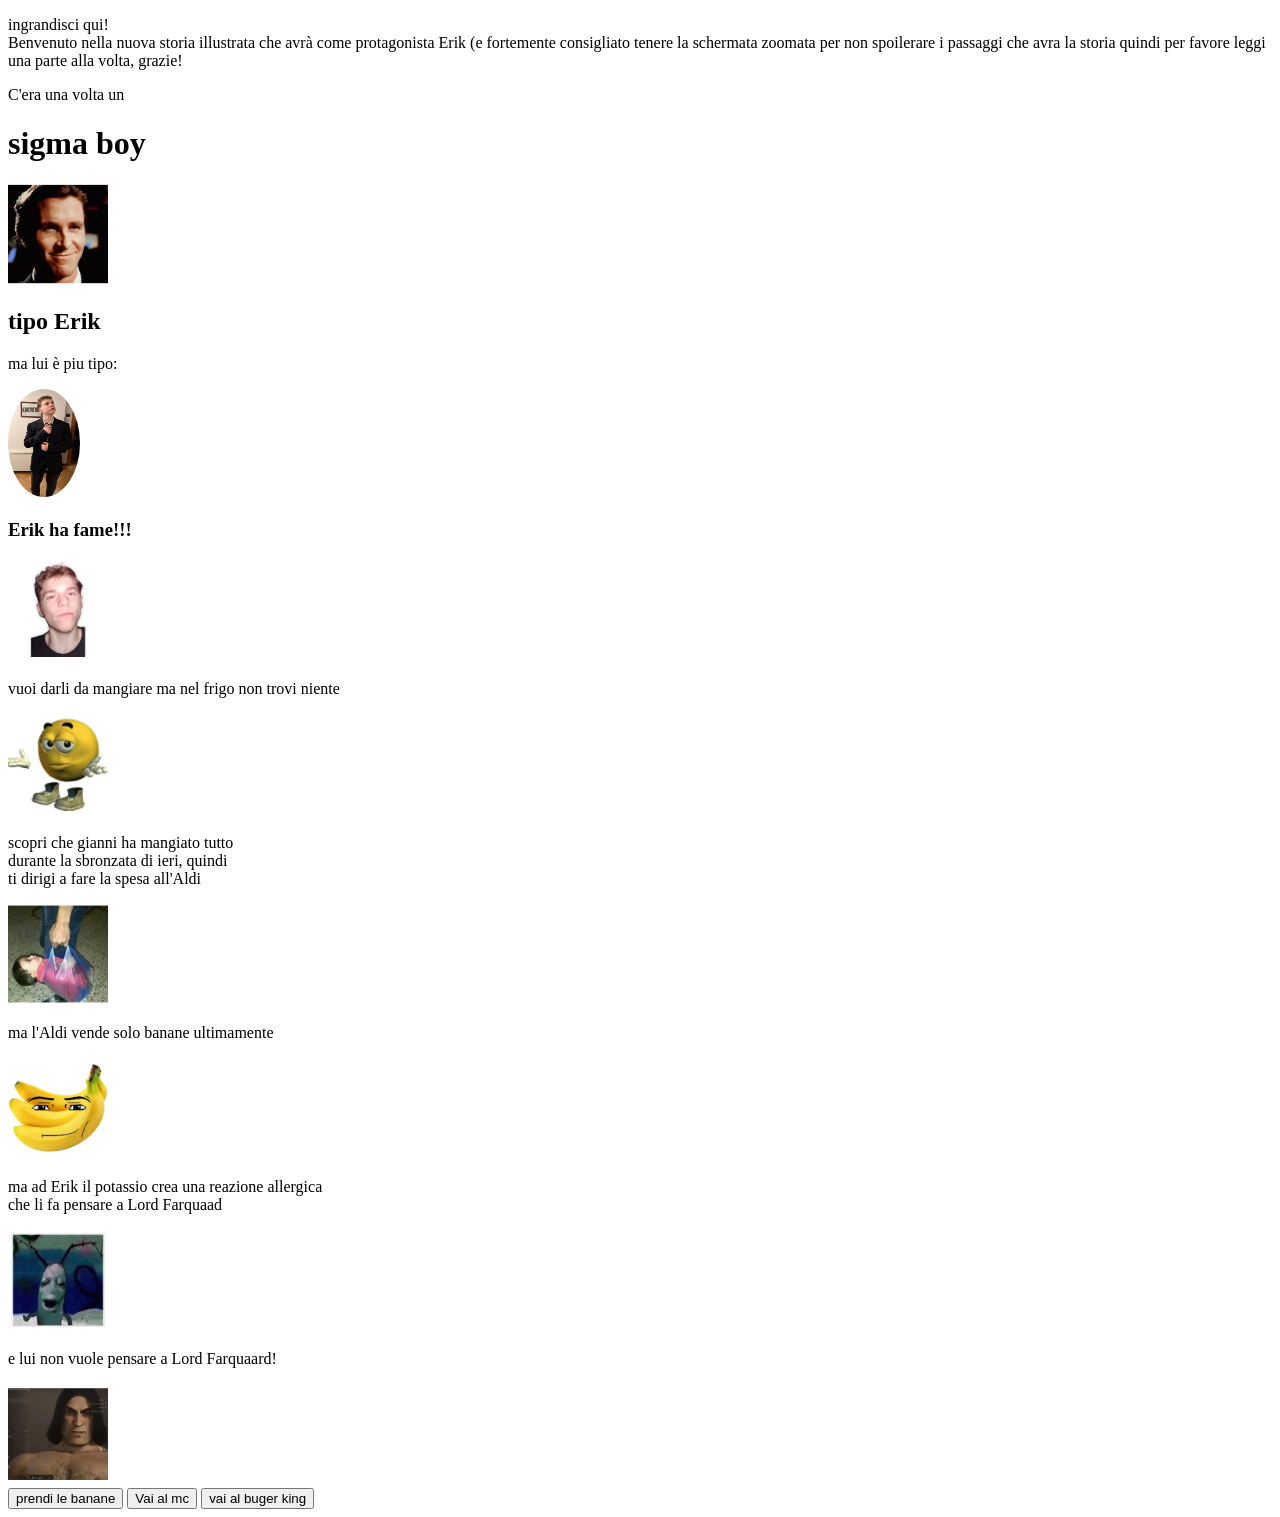
<file: index.html>
<!DOCTYPE html>

<html>
<head>
  <meta http-equiv="CONTENT-TYPE" content="text/html; charset=UTF-8">
  <link rel="stylesheet" href="styles/style.css"/>
  <title>esperimento</title>
</head>
<body><p>ingrandisci qui!<br>Benvenuto nella nuova storia illustrata che avrà come protagonista Erik (e fortemente consigliato tenere la schermata zoomata per non spoilerare i passaggi che avra la storia quindi per favore leggi una parte alla volta, grazie!</p>
  <p>C'era una volta un <h1>
    sigma boy
  </h1></p>
    <img src="img/STK-20230502-WA0007.webp" height="100" width="100">
  <p><h2>tipo Erik</h2></p>
  <p>ma lui è piu tipo:</p>
  <img src="img/PXL_20251231_201912141.jpg" height="108" width="72" class="figo">
  <p><h3>Erik ha fame!!!</h3></p>
  <img src="img/STK-20250702-WA0011.webp" height="100" width="100">
    <p>vuoi darli da mangiare ma nel frigo non trovi niente</p>
  <img src="img/STK-20240911-WA0015.webp" height="100" width="100">
  <p>scopri che gianni ha mangiato tutto<br> durante la sbronzata di ieri, quindi <br>ti dirigi a fare la spesa all'Aldi</p>
  <img class="si"src="img/STK-20240910-WA0004.webp">
  <p>ma l'Aldi vende solo banane ultimamente</p>
  <img src="img/STK-20240926-WA0004.webp" class="si">
  <p>ma ad Erik il potassio crea una reazione allergica<br>che li fa pensare a Lord Farquaad</p>
  <img class="si" src="img/STK-20250126-WA0003.webp">
    <p>e lui non vuole pensare a Lord Farquaard!</p>
  <img class="si" src="img/STK-20250705-WA0074.webp">
  <br>
  <button onclick="alert('Farquaad diventa reale e rapisce Erik(game over)')">prendi le banane</button>
  <a href="pages/cap.2.html"><button >Vai al mc</button></a>
  <button onclick="alert('trovi Alfonso signorini che ti rapisce per farti fare i provini(game over)')">vai al buger king</button>
</body>
</html>
</file>
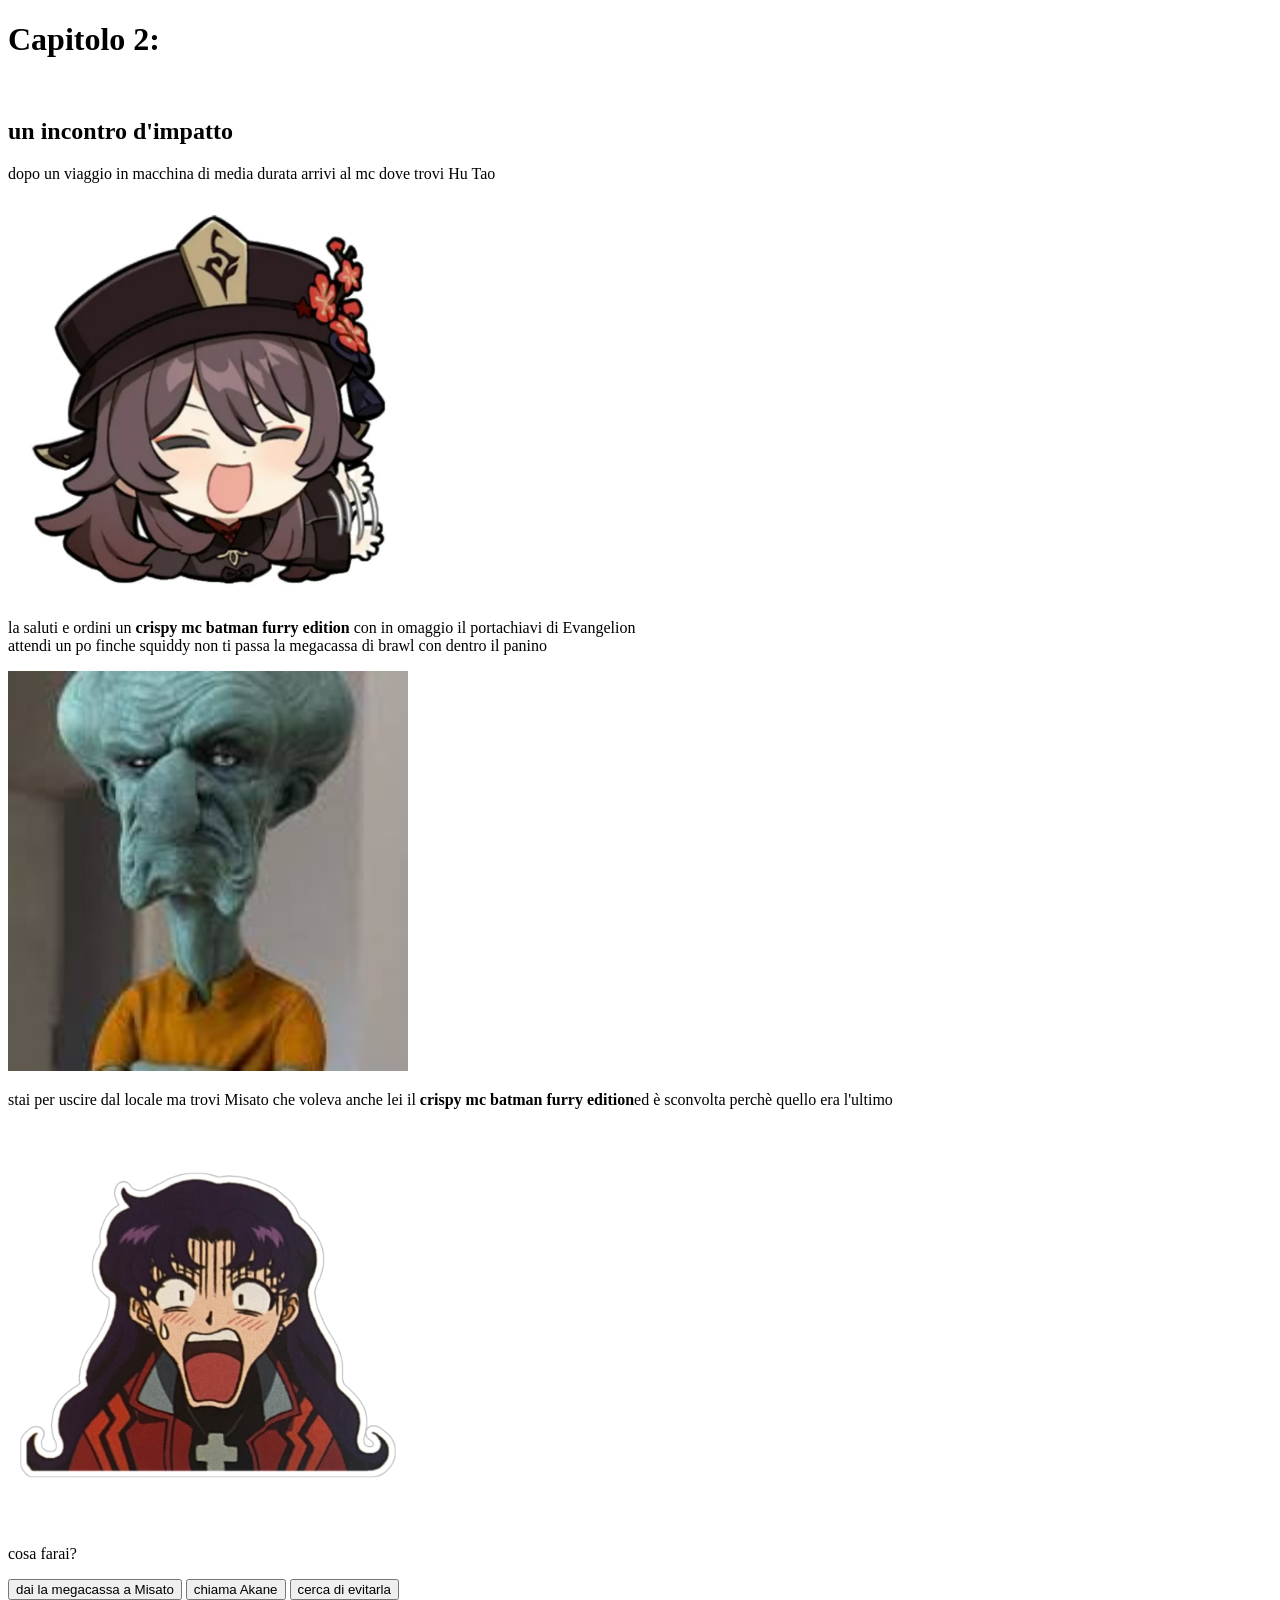
<file: pages/cap.2.html>
<!DOCTYPE html>

<html>
<head>
  <meta http-equiv="CONTENT-TYPE" content="text/html; charset=UTF-8">
  <title>cap.2</title>
</head>
<body>
  <h1>
    Capitolo 2: </h1><br><h2>un incontro d'impatto</g2>
    </h2>
<p>dopo un viaggio in macchina di media durata arrivi al mc dove trovi Hu Tao</p>
<img src="img/STK-20250420-WA0003.webp" height="400" width="400">
<p>la saluti e ordini un <strong>crispy mc batman furry edition </strong>con in omaggio il portachiavi di Evangelion
  <br>attendi un po finche squiddy non ti passa la megacassa di brawl con dentro il panino</p>
<img src="img/images.jpeg"height="400" width="400">
<p>stai per uscire dal locale ma trovi Misato che voleva anche lei il <strong>crispy mc batman furry edition</strong>ed è sconvolta perchè quello era l'ultimo</p>
<img src="img/STK-20250705-WA0193.webp"height="400" width="400">
<p>cosa farai?</p>
<button onclick="alert('ti da un bacino e scappa via(game over)')">dai la megacassa a Misato</button>
<a href="cap.3.html"><button >chiama Akane</button></a>
<button onclick="alert('Eva 01 stava facendo pipi e ti pesta per sbaglio (game over)')">
    cerca di evitarla
</button>
</body>
</html>
</file>
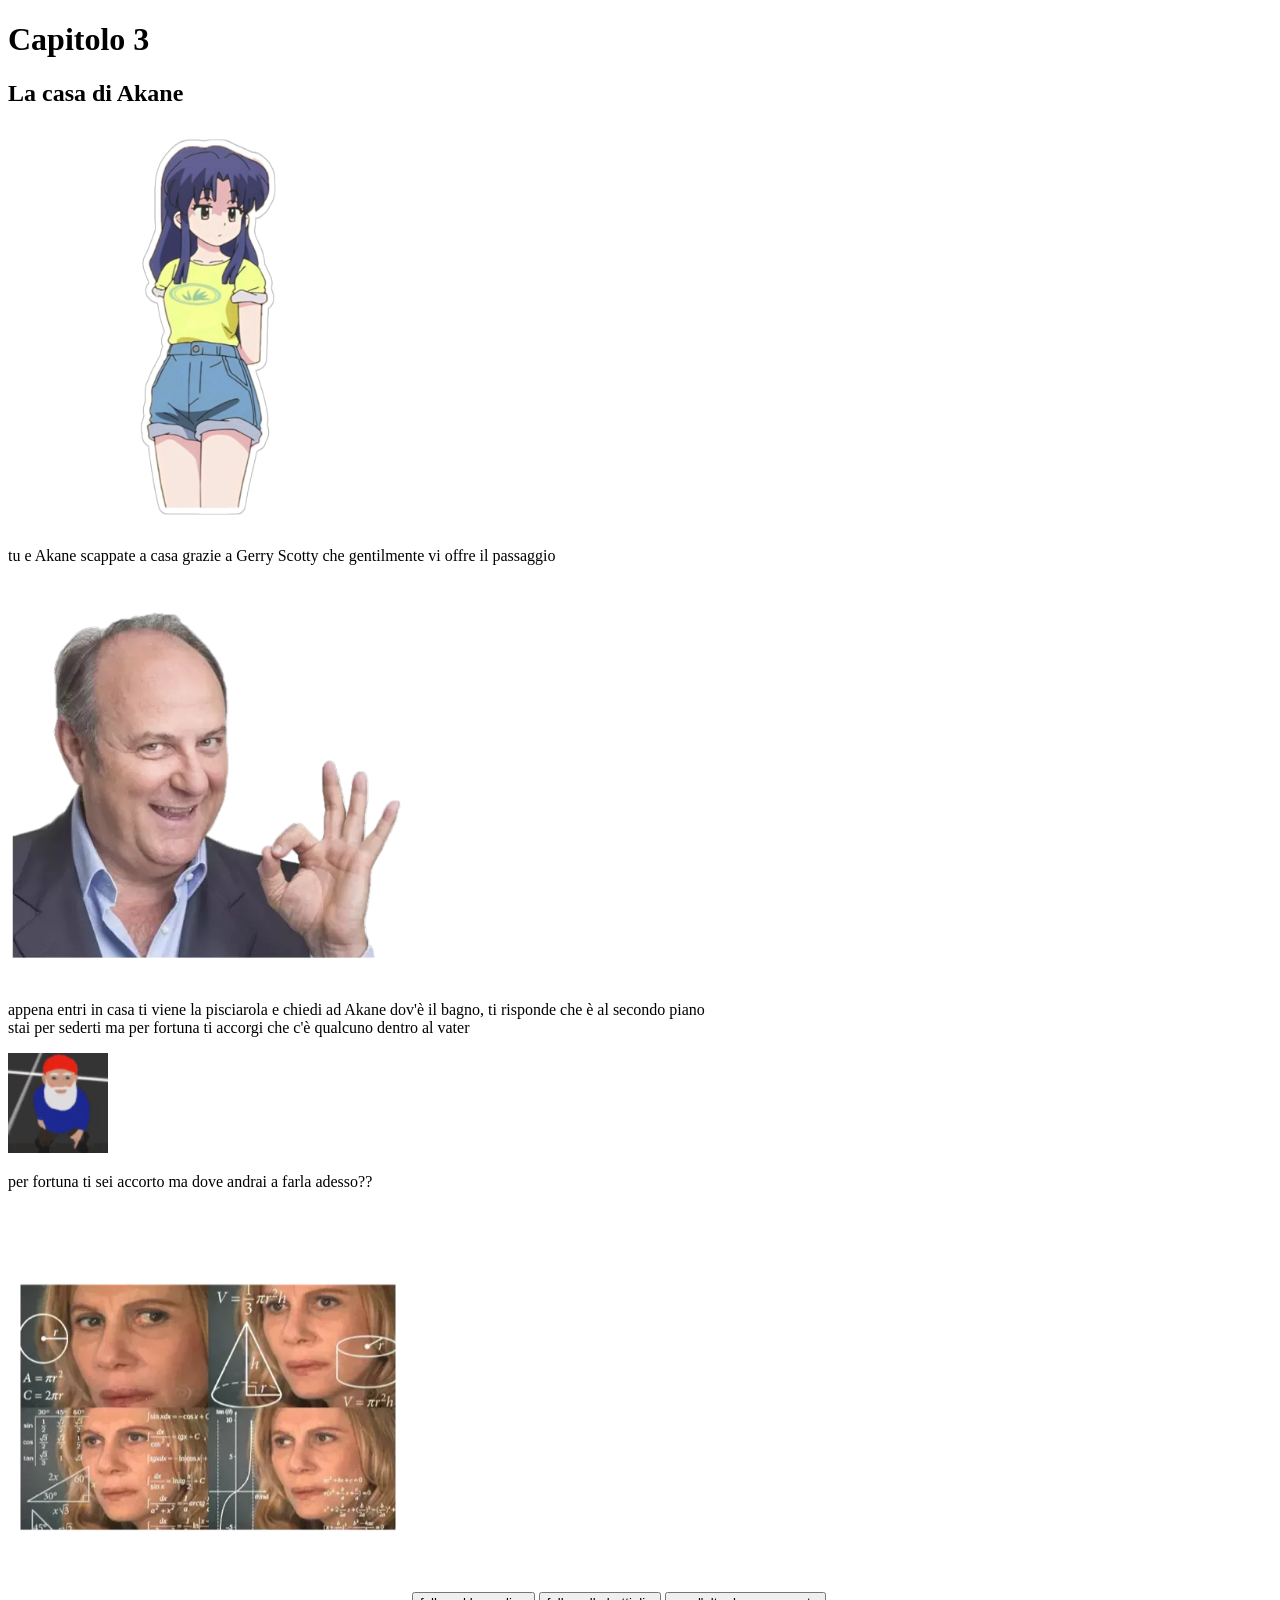
<file: pages/cap.3.html>
<!DOCTYPE html>

<html>
<head>
  <meta http-equiv="CONTENT-TYPE" content="text/html; charset=UTF-8">
  <title>cap.3</title>
</head>
<body>
  <h1>
    Capitolo 3 
  </h1><h2>La casa di Akane</h2>
  <img src="img/STK-20250705-WA0194.webp" height="400" width="400">
  <p>tu e Akane scappate a casa grazie a Gerry Scotty che gentilmente vi offre il passaggio</p>
  <img src="img/STK-20231228-WA0013.webp" height="400" width="400">
  <p>appena entri in casa ti viene la pisciarola e chiedi ad Akane dov'è il bagno, ti risponde che è al secondo piano<br>stai per sederti ma per fortuna ti accorgi che c'è qualcuno dentro al vater</p>
  <img src="img/STK-20231228-WA0025.webp" height="100" width="100">  
  <p>per fortuna ti sei accorto ma dove andrai a farla adesso??</p>
  <img src="img/STK-20240302-WA0001.webp" height="400" width="400">
  <button onclick="alert('è troppo alto e finisce da tuttaltra parte (game over)')">
    falla nel lavandino</button>
  <button onclick="alert('È troppo piccola e non la centri (game over)')">
    falla nella bottiglia
</button>
  <a href="cap.4.html"><button >usa l'altro bagno segreto</button></a>
  
</body>
</html>
</file>
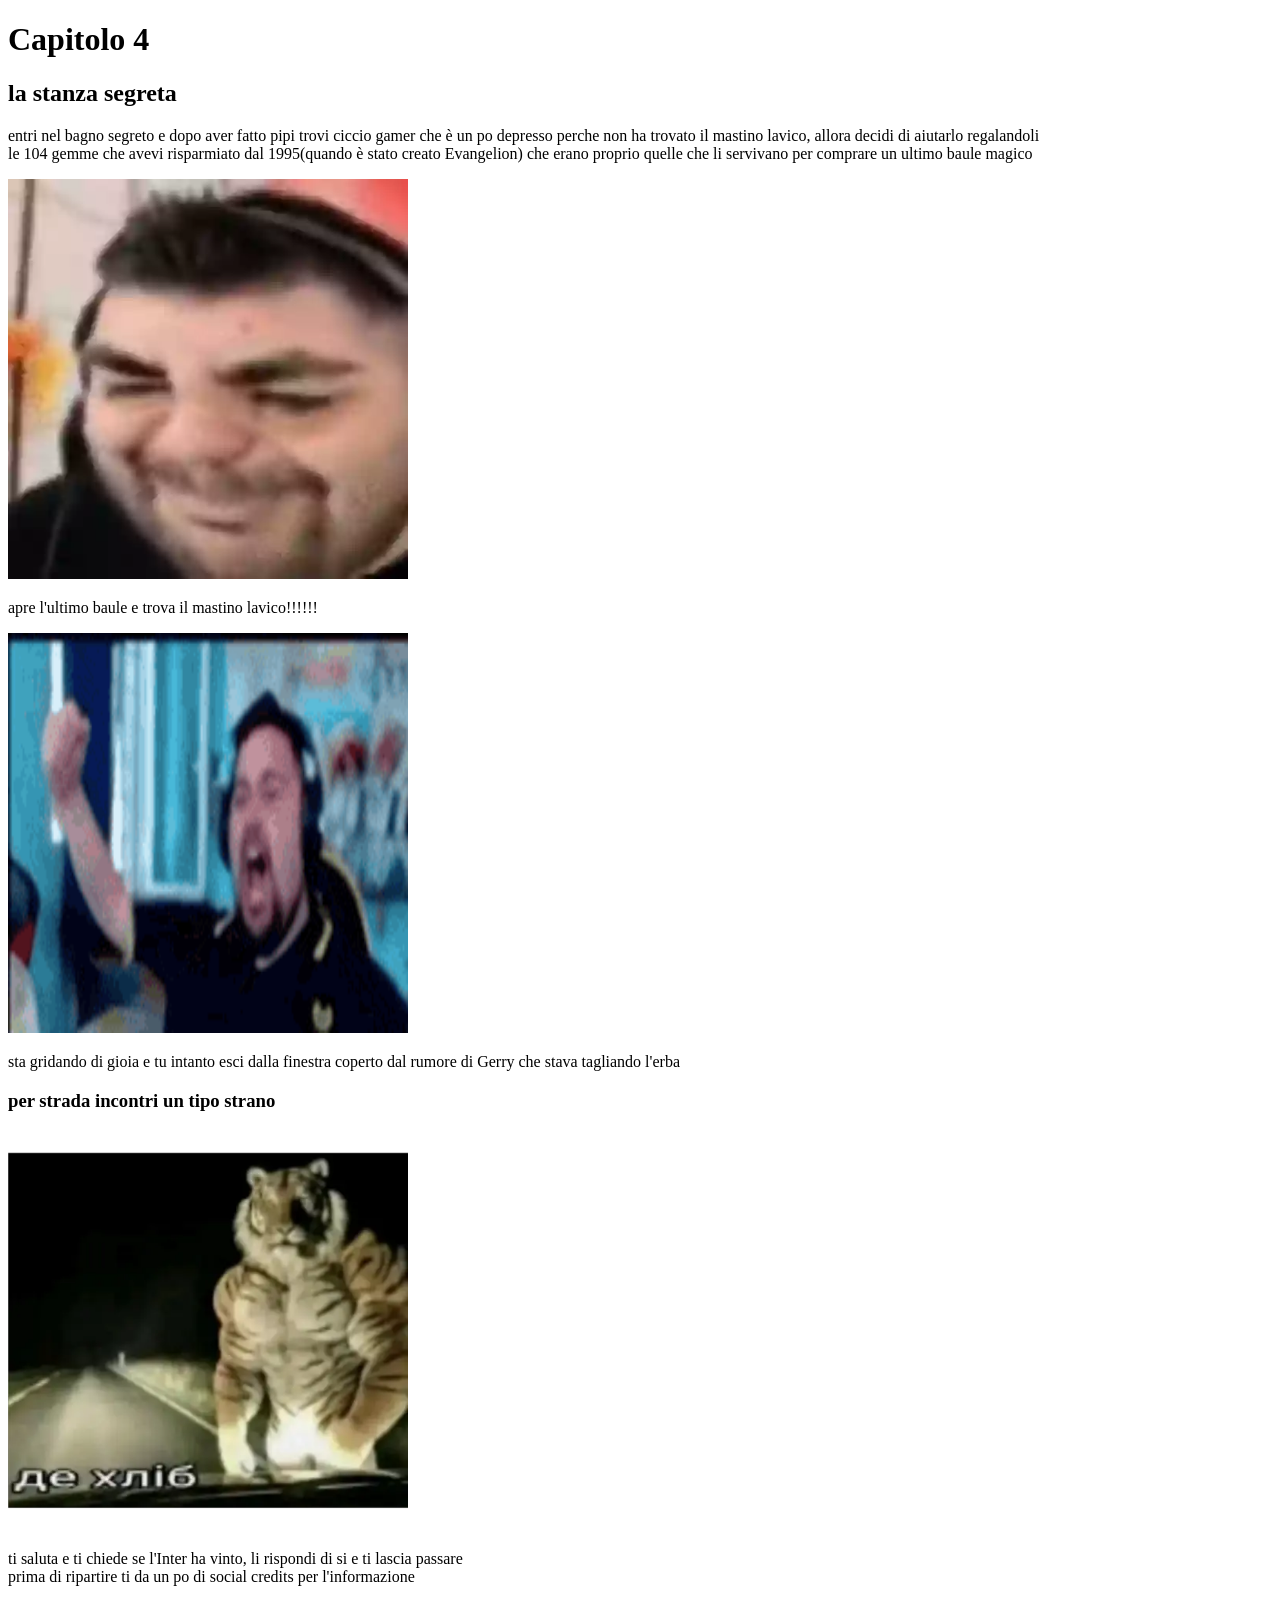
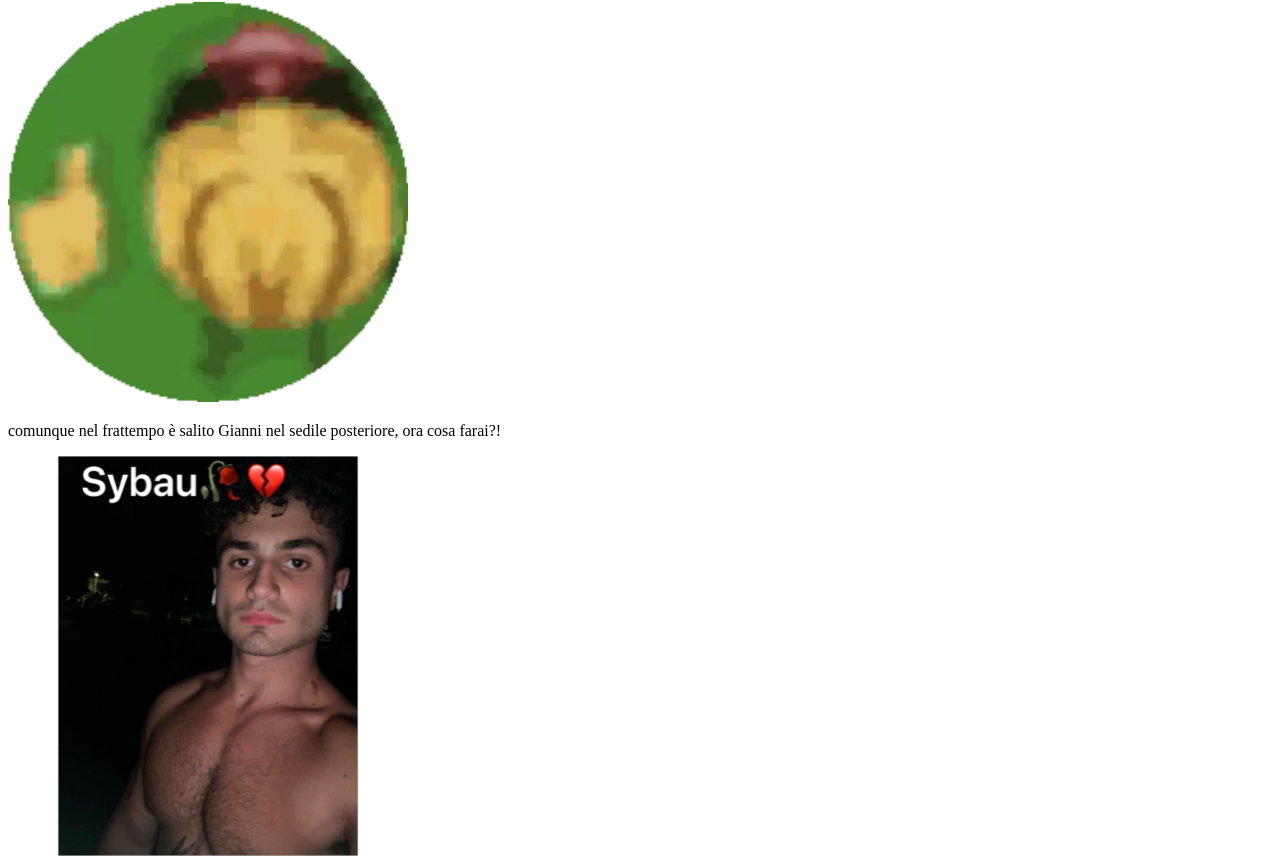
<file: pages/cap.4.html>
<!DOCTYPE html>

<html>
<head>
  <meta http-equiv="CONTENT-TYPE" content="text/html; charset=UTF-8">
  <title>cap.4</title>
</head>
<body>
  <h1>
    Capitolo 4
  </h1><h2>la stanza segreta</h2>
  <p>entri nel bagno segreto e dopo aver fatto pipi trovi ciccio gamer che è un po depresso perche non ha trovato il mastino lavico, allora decidi di aiutarlo regalandoli <br>le 104 gemme che avevi risparmiato dal 1995(quando è stato creato Evangelion) che erano proprio quelle che li servivano per comprare un ultimo baule magico</p>
  <img src="img/STK-20240214-WA0002.webp" height="400" width="400">
  <p>apre l'ultimo baule e trova il mastino lavico!!!!!!</p>
  <img src="img/ciccio-cicciogamer.gif" height="400" width="400">
  <p>sta gridando di gioia e tu intanto esci dalla finestra coperto dal rumore di Gerry che stava tagliando l'erba<br><h3>per strada incontri un tipo strano</h3></p>
  <img src="img/STK-20260207-WA0066.webp" height="400" width="400">
  <p>ti saluta e ti chiede se l'Inter ha vinto, li rispondi di si e ti lascia passare<br>prima di ripartire ti da un po di social credits per l'informazione</p>
  <img src="img/STK-20260209-WA0005.webp" height="400" width="400">
    <p>comunque nel frattempo è salito Gianni nel sedile posteriore, ora cosa farai?!</p>
    <img src="img/STK-20260219-WA0005.webp" height="400" width="400">
  
</body>
</html>
</file>
<file: styles/style.css>
.figo {border-radius: 50%}
.si {width: 100px;height: 100px;}
</file>
